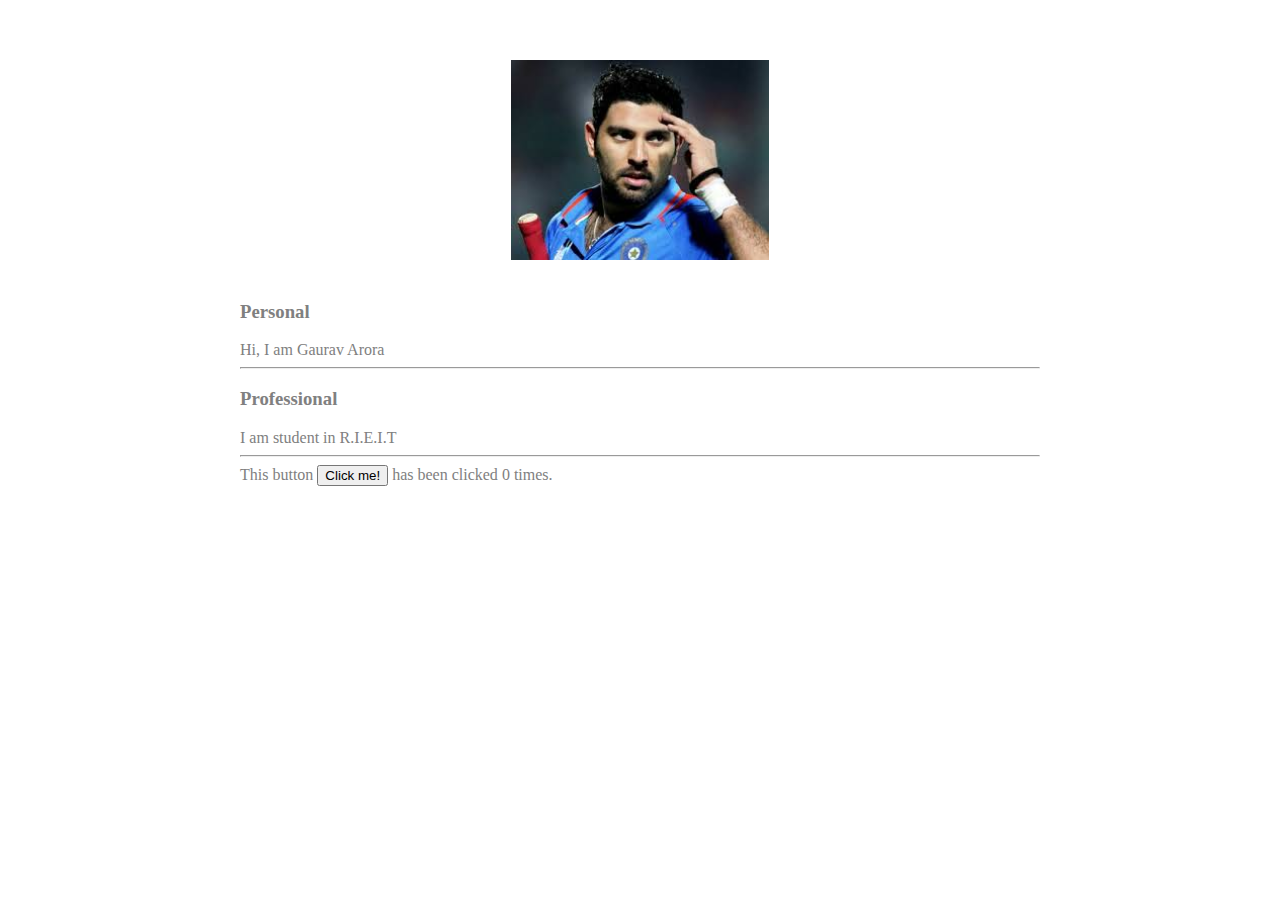
<file: ui/index.html>
<!doctype html>
<html>
    <head>
        <link href="/ui/style.css" rel="stylesheet" />
    </head>
    <body>
        <div class="container">
        <div class="center">
            <img src="[data-uri]" class="img-medium"/>
        </div>
        <br>
        <h3>Personal</h3>
        <div>
            Hi, I am Gaurav Arora
        </div>
        <hr/>
        <h3>Professional</h3>
        <div>
            I am student in R.I.E.I.T
        </div>
        <hr/>
        <div class="footer">
          This button <button id="counter">Click me!</button> has been clicked <span id="count">0</span> times.  
        </div>
        </div>
        <script type="text/javascript" src="/ui/main.js">
        </script>
    </body>
</html>
</file>
<file: ui/style.css>
body {
    font-family: sans-serif;
    margin-top: 60px;
}

.center {
    text-align: center;
}

.text-big {
    font-size: 300%;
}

.bold {
    font-weight: bold;
}

.img-medium {
    height: 200px;
}
.container{
    max-width:800px;
    margin:0 auto;
    color:grey;
    font-family:scan-serif;
    padding-left: 20px;
    padding-right: 20px;
}
</file>
